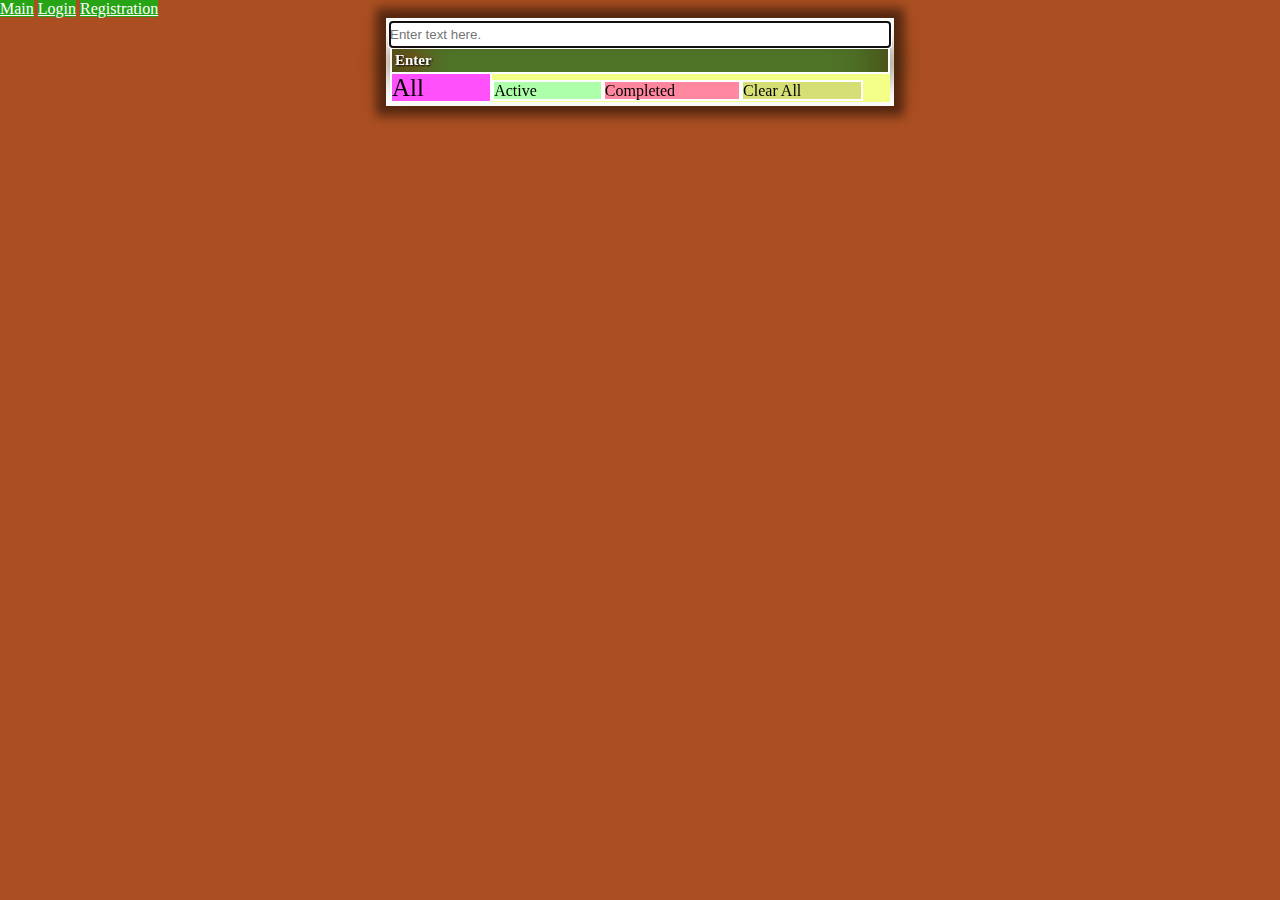
<file: index.html>
<!DOCTYPE html>
<html>

  <head>
	<title>Main</title>
    <link rel="stylesheet" href="style.css">
    <script src="http://code.jquery.com/jquery-2.0.3.min.js"></script>
	<script src="underscore-min.js"></script>
	<script src="script.js"></script>
  </head>

  <body>
	<div class="links">
		<div id="navLinks">
			<a class="link" href="index.html">Main</a>
			<a class="link" href="login.html">Login</a>
			<a class="link" href="registration.html">Registration</a>
		</div>
	</div>
	<div id="todoApp">
		<div id="add_todo">
			<div class="todo_content">
				<input type="text" class="mainTextEditor" style="width:100%;" autofocus placeholder="Enter text here."/>

				<div id="enter">
					<span id="enterName">Enter</span>
				</div>
			</div>
		</div>
		<div id="statusButton">
			<span class="navButton" id="allButton">
				All
			</span>
			<span class="navButton" id="activeButton">
				Active
			</span>
			<span class="navButton" id="completedButton">
				Completed
			</span>
			<span class="navButton" id="clearAllButton">
				Clear All
			</span>
		</div>
		<ul id="todo_list">
		</ul>
	</div>
  </body>
  
</html>
</file>
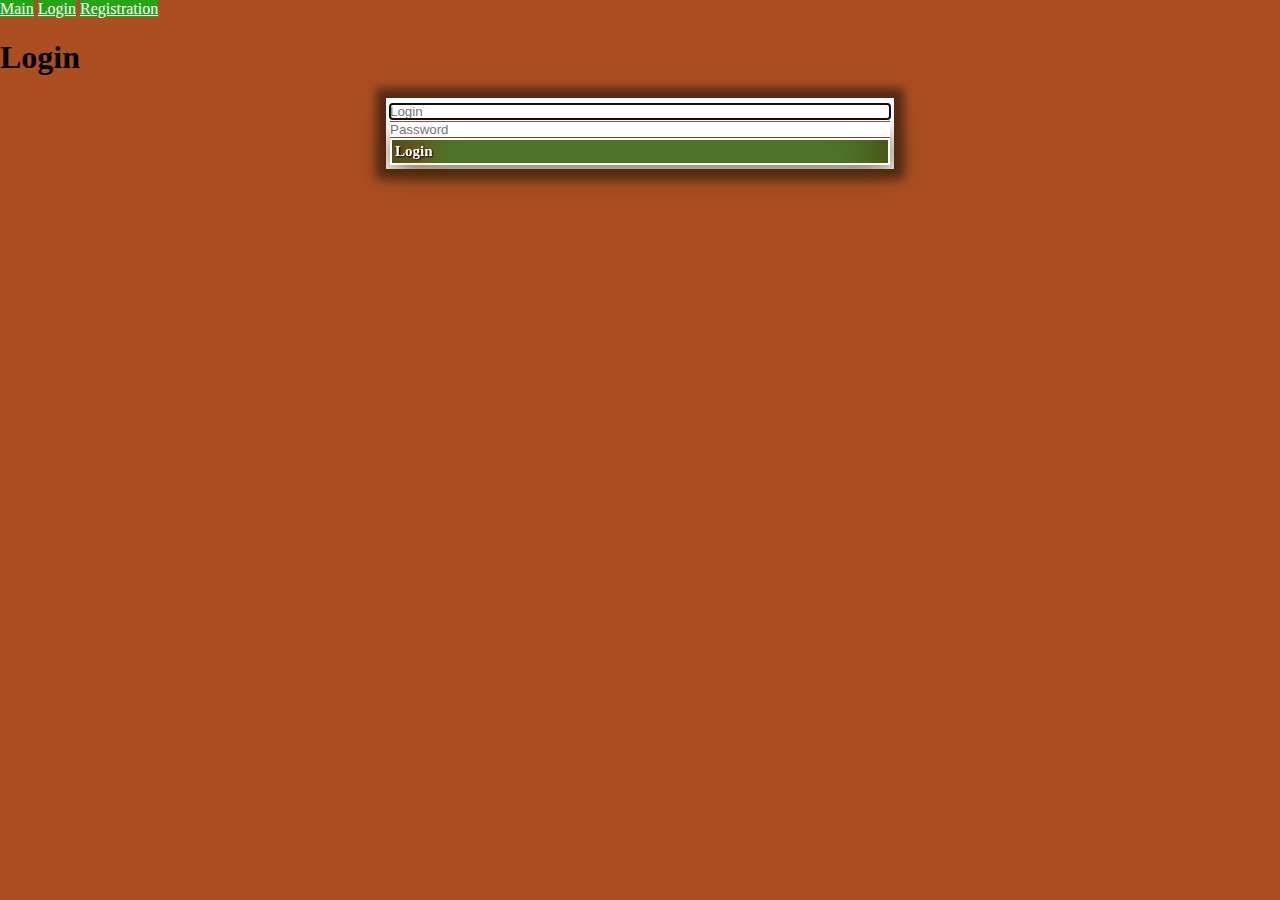
<file: login.html>
<!DOCTYPE html>
<html>

  <head>
	<title>Login</title>
    <link rel="stylesheet" href="style.css">
    <script src="http://code.jquery.com/jquery-2.0.3.min.js"></script>
	<script src="underscore-min.js"></script>
	<script src="script.js"></script>
  </head>

  <body>
	<div class="links">
		<div id="navLinks">
			<a class="link" href="index.html">Main</a>
			<a class="link" href="login.html">Login</a>
			<a class="link" href="registration.html">Registration</a>
		</div>
	</div>
	<h1>Login</h1>
	<div id="todoApp">
		<input type="text" id="login" style="width:100%;" autofocus placeholder="Login"/>
		<input type="password" id="password" style="width:100%;" placeholder="Password"/>
		<div id="enter">
			<span id="loginButton">Login</span>
		</div>
	</div>
  </body>
  
</html>
</file>
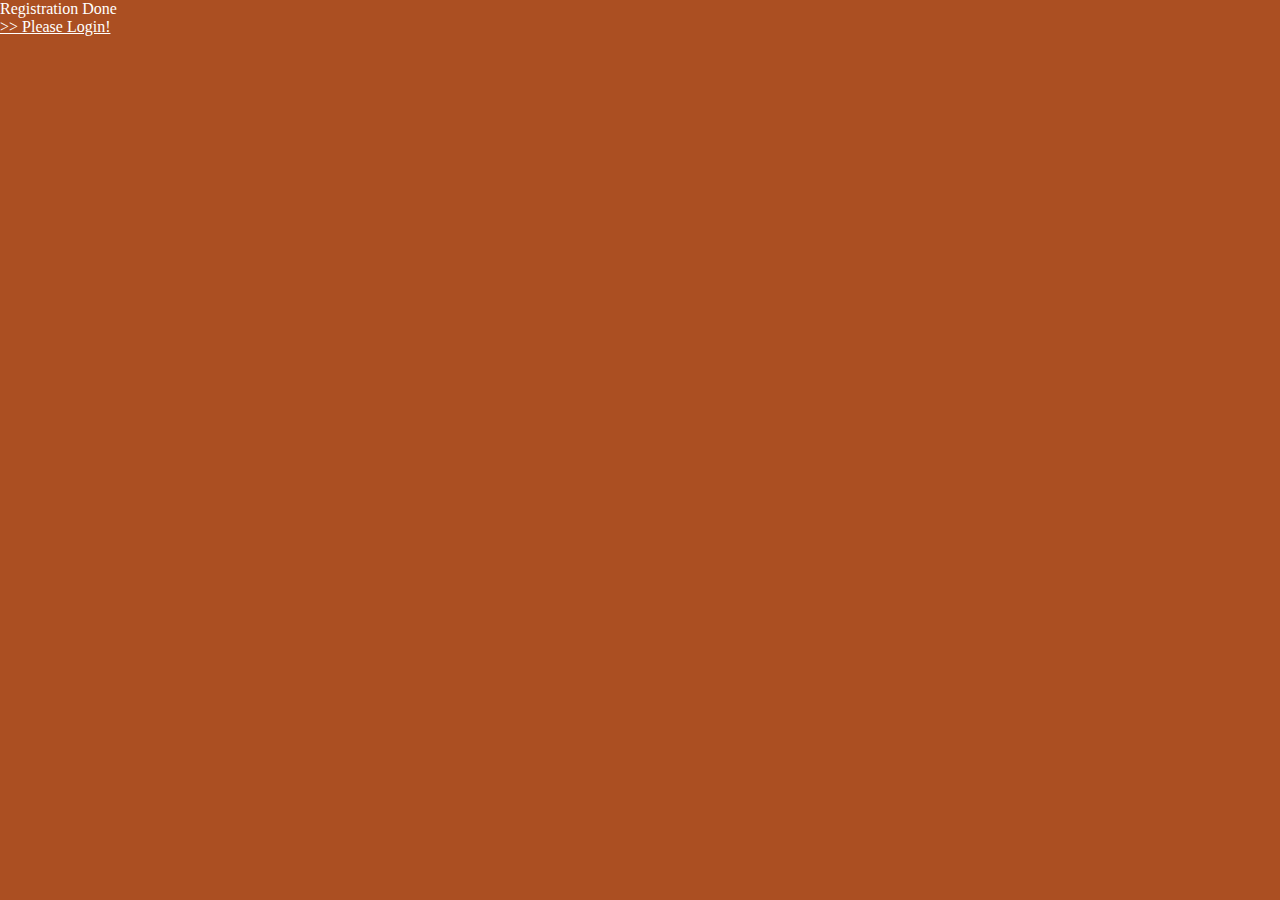
<file: regdone.html>
<!DOCTYPE html>
<html>

  <head>
	<title>Registration Done</title>
    <link rel="stylesheet" href="style.css">
    <script src="http://code.jquery.com/jquery-2.0.3.min.js"></script>
	<script src="underscore-min.js"></script>
	<script src="script.js"></script>
  </head>

  <body>
	<div class="regDone" style="color: white">
		Registration Done
	</div>
	<a class="loginLink" href="login.html" style="color: white">>> Please Login!</a>
  </body>
  
</html>
</file>
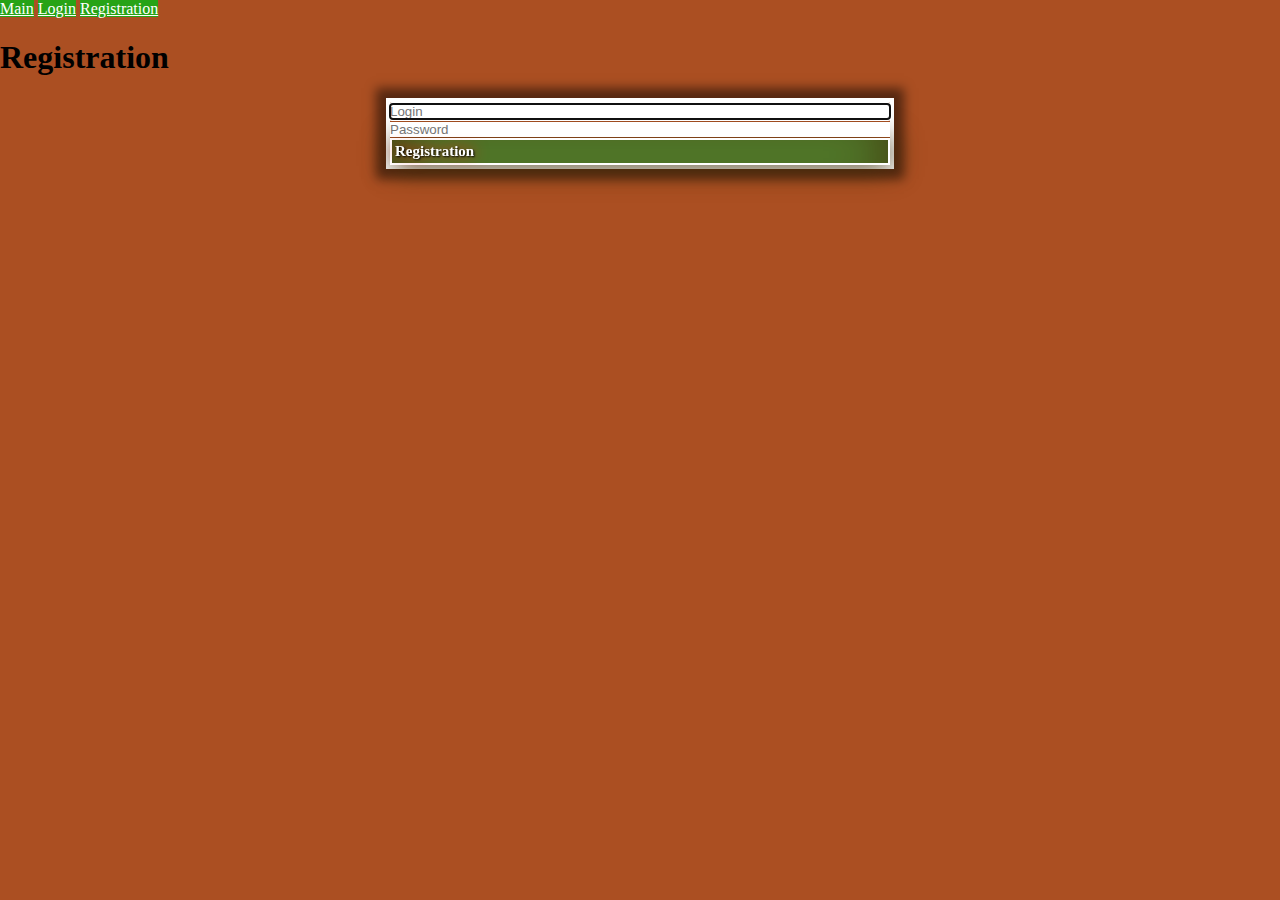
<file: registration.html>
<!DOCTYPE html>
<html>

  <head>
	<title>Registration</title>
    <link rel="stylesheet" href="style.css">
    <script src="http://code.jquery.com/jquery-2.0.3.min.js"></script>
	<script src="underscore-min.js"></script>
	<script src="script.js"></script>
  </head>

  <body>
	<div class="links">
		<div id="navLinks">
			<a class="link" href="index.html">Main</a>
			<a class="link" href="login.html">Login</a>
			<a class="link" href="registration.html">Registration</a>
		</div>
	</div>
	<h1>Registration</h1>
	<div id="todoApp">
		<input type="text" id="login" style="width:100%;" autofocus placeholder="Login"/>
		<input type="password" id="password" style="width:100%;" placeholder="Password"/>
		<div id="enter">
			<span id="regButton">Registration</span>
		</div>
	</div>
  </body>
  
</html>
</file>
<file: style.css>
body {
	margin: 0;
	padding: 0;
	background-color: rgb(171,79,34);
}

#login, #password, inpute {
	margin: 0;
	padding: 0;
	border: 0;
}

.link {
	margin: 0;
	padding: 0;
	border:0;
	color: white;
	background: rgb(39,163,22);
}

#todoApp {
	margin: 0 auto;
	max-width:500px;
	box-shadow: 0 0 10px 10px rgba(0,0,0,0.5);
	border: 4px solid white;
}

.textEditor, .mainTextEditor {
	margin: 0;
	padding: 0;
	border: 0;
	background-color:white;
	min-height: 25px;
}

#statusButton {
	background-color: rgb(243,255,135);
}

#statusButton  > span {
	border: 2px white solid;
	padding-right:60px;
}

.enter, #enter {
	color: white;
	cursor: pointer;
	font-size: 15px;
	background-color: rgb(111,255,103);
	border: 2px rgb(255,255,255) solid;
	box-shadow: 2px 2px 30px #40310a, inset 2px 2px 55px #40310a;
	padding: 3px;
}

li {
	color: white;
}

li *{
	color: black;
}

#enterName, .enterName, #regButton, #loginButton {
	color:white;
	margin:0 auto;
	text-align: center;
	text-shadow: black 1px 1px 2px, red 0 0 1em;
	font-weight: bold;
}

.enter:hover, #enter:hover {
	background-color:black;
	color:white;
}

.navButton:hover {
	cursor: pointer;
	background-color:black !important;
	color:white !important;
}

.editButton {
	cursor: pointer;
	background-color: green;
	margin:2px;
	border: 2px white solid;
	color: white;
}

.editButton:hover{
	background-color:black;
	color:white;
}

#allButton {
	background-color: rgb(255,80,252);
}

#activeButton {
	background-color: rgb(173, 255, 170);
}

#completedButton {
	background-color: rgb(255,135,159);
}

.todo_text{
	min-width:20px;
	min-height:15px;
	background-color: rgb(255,251,200);
	padding: 2px 4px;
	margin:2px;
	word-wrap: break-word;
}

.close {
	cursor: pointer;
	background-color: rgb(218,162,158);
	margin:2px;
	border: 2px white solid;
}

.close:hover{
	background-color:black;
	color:white;
}

.todos {
	border-bottom: 2px white solid;
	padding: 3px 6px;
}

.completedButton{
	right:0;
	cursor: pointer;
	background-color: rgb(255,190,124);
	margin:2px;
	border: 2px white solid;
}

.completedButton:hover{
	background-color:black;
	color:white;
}

#todo_list > .indicator {
	display: block;
	width:20px;
	height: 20px;
}

ul {
	margin: 0;
	padding: 0;
	border: 0;
}

li[completed="yes"] {
	background-color: rgb(255,135,159);
}

li[completed="yes"]:after {
	color: black;
	content: " : YES";
}

li[completed="no"] {
	background-color: rgb(173, 255, 170);
}

li[completed="no"]:after {
	color: black;
	content: " : NO";
}

.activeTab {
	background-color : red;
	font-size : 25px;
}

#clearAllButton {
	background-color : rgb(213,223,118);
}
</file>
